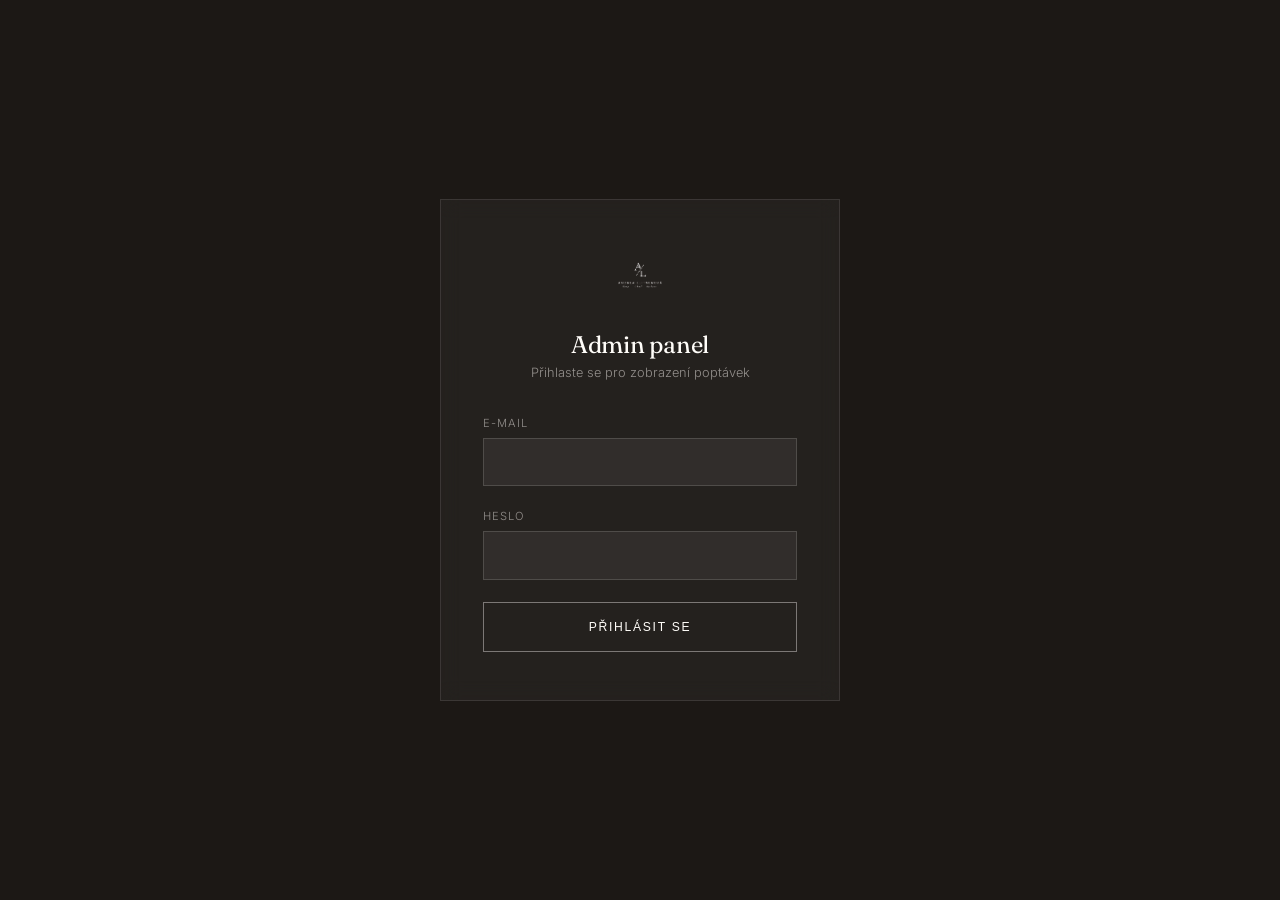
<file: admin.html>
<!DOCTYPE html>
<html lang="cs">
<head>
<meta charset="UTF-8">
<meta name="viewport" content="width=device-width, initial-scale=1.0">
<title>Admin | Andrea Leitnerová</title>
<meta name="robots" content="noindex, nofollow">
<link rel="icon" href="logo.png">
<link rel="preconnect" href="https://fonts.googleapis.com">
<link rel="preconnect" href="https://fonts.gstatic.com" crossorigin>
<link href="https://fonts.googleapis.com/css2?family=Fraunces:ital,opsz,wght@0,9..144,300;0,9..144,400;0,9..144,500;0,9..144,600;1,9..144,400;1,9..144,500&family=Inter:wght@300;400;500;600&display=swap" rel="stylesheet">
<link rel="stylesheet" href="style.css">
</head>
<body class="admin-body">

<!-- ============ LOGIN ============ -->
<div class="admin-login" id="loginScreen">
  <div class="admin-login-box">
    <img src="logo.png" alt="Logo">
    <h1>Admin panel</h1>
    <p class="sub">Přihlaste se pro zobrazení poptávek</p>
    <form id="loginForm">
      <div class="f-group">
        <label for="loginEmail">E-mail</label>
        <input type="email" id="loginEmail" required autocomplete="username">
      </div>
      <div class="f-group">
        <label for="loginPass">Heslo</label>
        <input type="password" id="loginPass" required autocomplete="current-password">
      </div>
      <button type="submit" class="btn btn-gold" style="width:100%;justify-content:center;" id="loginBtn"><span class="btn-line">Přihlásit se</span></button>
      <p class="admin-error" id="loginError">Nesprávný e-mail nebo heslo.</p>
    </form>
  </div>
</div>

<!-- ============ DASHBOARD ============ -->
<div class="admin-dash" id="dashboard">
  <div class="admin-header">
    <div class="nav-mark"><img src="logo.png" alt="Logo"><span>Andrea <em>Leitnerová</em></span></div>
    <button class="admin-logout" id="logoutBtn">Odhlásit se</button>
  </div>

  <div class="admin-main">
    <span class="eyebrow" style="margin-bottom:.6rem;">Přehled</span>
    <h2 class="h-lg" style="margin-bottom:2.4rem;">Poptávky klientek</h2>

    <div class="admin-stats">
      <div class="stat-card"><div class="num" id="statTotal">0</div><div class="label">Celkem poptávek</div></div>
      <div class="stat-card"><div class="num" id="statNew">0</div><div class="label">Nevyřízené</div></div>
      <div class="stat-card"><div class="num" id="statDone">0</div><div class="label">Vyřízené</div></div>
    </div>

    <div class="admin-filters">
      <button class="filter-btn active" data-filter="all">Vše</button>
      <button class="filter-btn" data-filter="new">Nevyřízené</button>
      <button class="filter-btn" data-filter="done">Vyřízené</button>
    </div>

    <div class="inquiry-list" id="inquiryList"></div>
    <div class="empty-state" id="emptyState" style="display:none;">
      <h3>Zatím žádné poptávky</h3>
      <p>Jakmile klientka odešle poptávku z webu, objeví se tady.</p>
    </div>
  </div>
</div>

<script src="admin.js"></script>
</body>
</html>
</file>
<file: style.css>
/* ============================================================
   ANDREA LEITNEROVÁ — LASH & BROW STUDIO
   Shared stylesheet (site + admin)
   ============================================================ */

/* ============ TOKENS ============ */
:root{
  --ivory:#FAF6F0;
  --warm-white:#FFFDF9;
  --sand:#EDE3D6;
  --gold:#B08D57;
  --gold-soft:#C9A876;
  --espresso:#1C1815;
  --espresso-80:rgba(28,24,21,.8);
  --taupe:#8A7F73;
  --line:rgba(28,24,21,.1);
  --danger:#B5533C;
  --success:#5C7A5C;

  --display:'Fraunces', serif;
  --body:'Inter', sans-serif;

  --ease:cubic-bezier(.16,1,.3,1);
  --dur:0.9s;
}
*{margin:0;padding:0;box-sizing:border-box;}
html{scroll-behavior:auto;}
body{
  font-family:var(--body);
  background:var(--ivory);
  color:var(--espresso);
  -webkit-font-smoothing:antialiased;
  overflow-x:hidden;
  font-weight:300;
}
img{display:block;max-width:100%;}
a{color:inherit;text-decoration:none;}
::selection{background:var(--gold);color:var(--warm-white);}

@media (prefers-reduced-motion: reduce){
  *{animation-duration:0.01ms !important; transition-duration:0.01ms !important;}
}

/* ============ TYPE ============ */
h1,h2,h3,h4{font-family:var(--display);font-weight:400;letter-spacing:-0.01em;}
.italic{font-style:italic;font-weight:400;}

.eyebrow{
  font-family:var(--body);
  font-size:.72rem;
  text-transform:uppercase;
  letter-spacing:.28em;
  color:var(--gold);
  display:inline-flex;
  align-items:center;
  gap:.6em;
}
.eyebrow::before{
  content:'';
  width:22px;height:1px;
  background:var(--gold);
  display:inline-block;
}

.h-xl{font-size:clamp(2.8rem,6.4vw,6rem);line-height:1.02;}
.h-lg{font-size:clamp(2.2rem,4.4vw,3.6rem);line-height:1.08;}
.h-md{font-size:clamp(1.6rem,2.6vw,2.2rem);line-height:1.2;}

p.lead{font-size:1.05rem;line-height:1.85;color:var(--espresso-80);font-weight:300;max-width:46ch;}

/* ============ CURL SIGNATURE ============ */
.curl-svg path{
  fill:none;
  stroke:var(--gold);
  stroke-width:1.4;
  stroke-linecap:round;
}

/* ============ LAYOUT ============ */
.wrap{max-width:1260px;margin:0 auto;padding:0 6vw;}
section{position:relative;}
.pad{padding:min(11rem,14vw) 0;}
.dark{background:var(--espresso);color:var(--warm-white);}
.dark p.lead{color:rgba(255,253,249,.65);}
.dark .eyebrow{color:var(--gold-soft);}

.reveal{opacity:0;transform:translateY(40px);}

/* ============ NAV ============ */
nav{
  position:fixed;top:0;left:0;right:0;z-index:900;
  display:flex;align-items:center;justify-content:space-between;
  padding:1.5rem 6vw;
  transition:padding .5s var(--ease), background .5s var(--ease), box-shadow .5s var(--ease);
}
nav.scrolled{
  padding:.9rem 6vw;
  background:rgba(250,246,240,.78);
  backdrop-filter:blur(18px);
  -webkit-backdrop-filter:blur(18px);
  box-shadow:0 1px 0 var(--line);
}
.nav-mark{display:flex;align-items:center;gap:.7rem;cursor:pointer;user-select:none;}
.nav-mark img{height:52px;width:auto;transition:filter .5s var(--ease);filter:brightness(0) invert(1);}
nav.scrolled .nav-mark img{filter:none;}
.nav-mark span{font-family:var(--display);font-size:1.1rem;letter-spacing:.02em;color:var(--warm-white);transition:color .5s var(--ease);display:none;}
nav.scrolled .nav-mark span{color:var(--espresso);}
.nav-mark span em{font-style:italic;color:var(--gold);}

.nav-links{display:flex;gap:2.6rem;list-style:none;}
.nav-links a{
  font-size:.78rem;text-transform:uppercase;letter-spacing:.14em;
  color:var(--warm-white);position:relative;padding-bottom:6px;
  transition:color .5s var(--ease);
}
nav.scrolled .nav-links a{color:var(--espresso);}
.nav-links a::after{
  content:'';position:absolute;left:0;bottom:0;height:1px;width:0;
  background:var(--gold);transition:width .45s var(--ease);
}
.nav-links a:hover::after,.nav-links a.active::after{width:100%;}

.nav-cta{
  font-size:.72rem;text-transform:uppercase;letter-spacing:.14em;
  border:1px solid var(--warm-white);color:var(--warm-white);
  padding:.8rem 1.6rem;transition:all .5s var(--ease);
  cursor:pointer;background:none;
}
nav.scrolled .nav-cta{border-color:var(--espresso);color:var(--espresso);}
.nav-cta:hover{background:var(--gold);border-color:var(--gold);color:var(--warm-white);}

.burger{display:none;flex-direction:column;gap:6px;cursor:pointer;z-index:1200;width:26px;}
.burger span{height:1px;background:var(--warm-white);transition:all .4s var(--ease);}
nav.scrolled .burger span{background:var(--espresso);}
.burger.active span{background:var(--espresso) !important;}
.burger.active span:nth-child(1){transform:translateY(6.5px) rotate(45deg);}
.burger.active span:nth-child(2){opacity:0;}
.burger.active span:nth-child(3){transform:translateY(-6.5px) rotate(-45deg);}

.mobile-menu{
  position:fixed;inset:0;background:var(--ivory);
  z-index:1100;display:flex;flex-direction:column;justify-content:center;
  padding:6vw;gap:1.4rem;
  clip-path:circle(0% at calc(100% - 2.6rem) 2.6rem);
  transition:clip-path .7s var(--ease);
}
.mobile-menu.active{clip-path:circle(150% at calc(100% - 2.6rem) 2.6rem);}
.mobile-menu a{font-family:var(--display);font-size:2.4rem;color:var(--espresso);}

/* Hidden admin entry point (appears after 5 clicks on logo) */
.admin-entry{
  position:fixed;bottom:1.6rem;right:1.6rem;z-index:950;
  background:var(--espresso);color:var(--warm-white);
  font-size:.7rem;text-transform:uppercase;letter-spacing:.12em;
  padding:.8rem 1.3rem;opacity:0;pointer-events:none;transform:translateY(10px);
  transition:all .4s var(--ease);
}
.admin-entry.show{opacity:1;pointer-events:auto;transform:translateY(0);}

/* ============ HERO ============ */
.hero{
  height:100svh;min-height:640px;
  display:flex;align-items:flex-end;
  background:var(--espresso);color:var(--warm-white);
  overflow:hidden;
}
.hero-bg{position:absolute;inset:0;}
.hero-bg img{width:100%;height:100%;object-fit:cover;object-position:60% 20%;opacity:.55;}
.hero-bg::after{
  content:'';position:absolute;inset:0;
  background:linear-gradient(180deg, rgba(28,24,21,.35) 0%, rgba(28,24,21,.35) 40%, rgba(28,24,21,.92) 100%);
}
.hero-grain{position:absolute;inset:0;opacity:.05;mix-blend-mode:overlay;pointer-events:none;
  background-image:url("data:image/svg+xml,%3Csvg xmlns='http://www.w3.org/2000/svg' width='120' height='120'%3E%3Cfilter id='n'%3E%3CfeTurbulence type='fractalNoise' baseFrequency='0.9' numOctaves='2' stitchTiles='stitch'/%3E%3C/filter%3E%3Crect width='100%25' height='100%25' filter='url(%23n)'/%3E%3C/svg%3E");
}
.hero-inner{position:relative;z-index:2;width:100%;padding:0 6vw 4.6rem;display:flex;justify-content:space-between;align-items:flex-end;gap:3rem;}
.hero-copy{max-width:820px;}
.hero-eyebrow{margin-bottom:1.6rem;}
.hero h1{overflow:hidden;}
.hero h1 span{display:block;overflow:hidden;}
.hero h1 .line-inner{display:block;transform:translateY(110%);}
.hero-sub{margin-top:1.6rem;font-family:var(--display);font-style:italic;font-size:1.2rem;color:rgba(255,253,249,.75);}
.hero-cta{display:flex;gap:1rem;margin-top:2.8rem;flex-wrap:wrap;}

.btn{
  display:inline-flex;align-items:center;gap:.6rem;
  font-size:.76rem;text-transform:uppercase;letter-spacing:.14em;
  padding:1.05rem 2.1rem;border:1px solid currentColor;
  cursor:pointer;background:none;
  position:relative;overflow:hidden;
}
.btn-line{position:relative;z-index:2;}
.btn-gold{color:var(--warm-white);border-color:rgba(255,253,249,.4);}
.btn-gold:hover{border-color:var(--gold);}
.btn-fill{background:var(--gold);border-color:var(--gold);color:var(--warm-white);}
.btn-fill:hover{background:var(--gold-soft);border-color:var(--gold-soft);}
.btn-dark{color:var(--espresso);border-color:var(--espresso);}
.btn-dark:hover{background:var(--espresso);color:var(--warm-white);}
.magnetic{transition:transform .25s var(--ease);}

.scroll-cue{
  position:absolute;right:6vw;bottom:2.2rem;z-index:2;
  display:flex;flex-direction:column;align-items:center;gap:.7rem;
  color:rgba(255,253,249,.55);font-size:.68rem;letter-spacing:.2em;text-transform:uppercase;
}
.scroll-cue .rail{width:1px;height:46px;background:rgba(255,253,249,.25);position:relative;overflow:hidden;}
.scroll-cue .rail::after{content:'';position:absolute;top:-100%;left:0;width:100%;height:100%;background:var(--gold);animation:railmove 2.2s ease-in-out infinite;}
@keyframes railmove{0%{top:-100%;}50%{top:100%;}100%{top:100%;}}

/* ============ ABOUT ============ */
.about-grid{display:grid;grid-template-columns:.85fr 1.15fr;gap:5.5vw;align-items:center;}
.about-media{position:relative;}
.about-media img{width:100%;aspect-ratio:4/5;object-fit:cover;}
.about-media .curl-tag{
  position:absolute;left:-2.4rem;bottom:-2.2rem;background:var(--ivory);
  padding:1.6rem 1.9rem;border:1px solid var(--line);max-width:230px;
}
.about-media .curl-tag .eyebrow{margin-bottom:.5rem;}
.about-media .curl-tag p{font-family:var(--display);font-size:1.05rem;font-style:italic;color:var(--espresso);}

.about-copy p.lead{margin-bottom:1.4rem;}
.quote{
  font-family:var(--display);font-style:italic;font-size:clamp(1.4rem,2vw,1.8rem);
  line-height:1.4;color:var(--espresso);margin:2.2rem 0;
  border-left:2px solid var(--gold);padding-left:1.6rem;
}
.signature{font-family:var(--display);font-style:italic;font-size:2rem;color:var(--gold);margin-top:1rem;}
.specialties{display:flex;flex-wrap:wrap;gap:.6rem;margin-top:2.2rem;}
.specialties span{
  font-size:.72rem;text-transform:uppercase;letter-spacing:.08em;
  border:1px solid var(--line);padding:.55rem 1rem;color:var(--taupe);
}

/* ============ SECTION HEAD ============ */
.section-head{text-align:center;margin-bottom:5rem;}
.section-head .eyebrow{justify-content:center;}
.section-head h2{margin-top:1.1rem;}
.section-head .curl-svg{margin:1.4rem auto 0;display:block;}

/* ============ SERVICES ============ */
.service-row{
  display:grid;grid-template-columns:1fr 1fr;gap:5vw;align-items:center;
  padding:5.2rem 0;border-top:1px solid var(--line);
}
.service-row:last-child{border-bottom:1px solid var(--line);}
.service-row:nth-child(even) .s-media{order:2;}
.s-media{position:relative;overflow:hidden;aspect-ratio:5/4;}
.s-media img{width:100%;height:100%;object-fit:cover;transition:transform 1.1s var(--ease);}
.service-row:hover .s-media img{transform:scale(1.06);}
.s-num{font-family:var(--display);font-style:italic;color:var(--gold);font-size:1rem;margin-bottom:1rem;display:block;}
.service-row h3{font-size:clamp(1.8rem,2.6vw,2.4rem);margin-bottom:1.1rem;}
.service-row p.lead{margin-bottom:.9rem;}
.s-link{display:inline-flex;align-items:center;gap:.6rem;margin-top:1.4rem;font-size:.76rem;text-transform:uppercase;letter-spacing:.14em;color:var(--gold);cursor:pointer;background:none;border:none;font-family:var(--body);}
.s-link svg{width:16px;height:16px;transition:transform .4s var(--ease);}
.service-row:hover .s-link svg{transform:translateX(6px);}

/* ============ PRICING ============ */
.pricing-tabs{display:flex;gap:.6rem;justify-content:center;margin-bottom:3.4rem;flex-wrap:wrap;}
.p-tab{
  font-size:.76rem;text-transform:uppercase;letter-spacing:.1em;
  padding:.85rem 1.6rem;border:1px solid var(--line);cursor:pointer;
  background:none;color:var(--taupe);transition:all .35s var(--ease);
}
.p-tab.active{background:var(--espresso);border-color:var(--espresso);color:var(--warm-white);}

.p-panel{display:none;max-width:820px;margin:0 auto;}
.p-panel.active{display:block;}
.p-item{
  display:flex;justify-content:space-between;gap:2rem;align-items:baseline;
  padding:1.5rem 0;border-bottom:1px dashed var(--line);
}
.p-item:first-child{border-top:1px dashed var(--line);}
.p-name{font-family:var(--display);font-size:1.2rem;}
.p-desc{font-size:.86rem;color:var(--taupe);font-weight:300;margin-top:.3rem;max-width:44ch;}
.p-price{font-family:var(--display);font-size:1.25rem;white-space:nowrap;color:var(--gold);}
.p-note{text-align:center;margin-top:3rem;font-size:.86rem;color:var(--taupe);}

/* ============ GALLERY ============ */
.masonry{column-count:4;column-gap:1.1rem;}
.masonry .g-item{break-inside:avoid;margin-bottom:1.1rem;overflow:hidden;position:relative;cursor:zoom-in;}
.masonry .g-item img{width:100%;display:block;transition:transform .8s var(--ease);}
.masonry .g-item:hover img{transform:scale(1.05);}
.masonry .g-item::after{
  content:'';position:absolute;inset:0;background:rgba(28,24,21,0);transition:background .4s var(--ease);
}
.masonry .g-item:hover::after{background:rgba(28,24,21,.12);}

.lightbox{
  position:fixed;inset:0;background:rgba(28,24,21,.97);
  z-index:2000;display:flex;align-items:center;justify-content:center;
  opacity:0;pointer-events:none;transition:opacity .4s var(--ease);
}
.lightbox.active{opacity:1;pointer-events:auto;}
.lightbox img{max-height:88vh;max-width:88vw;object-fit:contain;}
.lightbox-close{position:absolute;top:2rem;right:2.4rem;color:var(--warm-white);font-size:1.8rem;cursor:pointer;font-family:var(--body);}

/* ============ REVIEWS ============ */
.reviews-top{display:flex;justify-content:space-between;align-items:flex-end;margin-bottom:3.6rem;gap:2rem;flex-wrap:wrap;}
.rating-summary{display:flex;align-items:center;gap:1rem;}
.rating-num{font-family:var(--display);font-size:3rem;color:var(--warm-white);}
.rating-stars{color:var(--gold-soft);font-size:1rem;letter-spacing:.1em;}

.marquee-track{display:flex;gap:1.6rem;width:max-content;}
.marquee-viewport{overflow:hidden;}
.review-card{
  width:340px;flex:0 0 auto;
  background:rgba(255,253,249,.03);border:1px solid rgba(255,253,249,.1);
  padding:2.4rem;backdrop-filter:blur(6px);
}
.review-card .stars{color:var(--gold-soft);font-size:1rem;margin-bottom:1.1rem;}
.review-card .r-text{font-size:.94rem;line-height:1.75;color:rgba(255,253,249,.75);font-style:italic;font-family:var(--display);margin-bottom:1.4rem;}
.review-card .r-author{font-size:.78rem;text-transform:uppercase;letter-spacing:.1em;color:var(--warm-white);}

/* ============ CONTACT ============ */
.contact-grid{display:grid;grid-template-columns:1fr 1fr;min-height:640px;}
.contact-info{padding:min(9rem,10vw) 6vw;display:flex;flex-direction:column;justify-content:center;}
.c-item{margin-bottom:2.1rem;}
.c-item h4{font-size:.72rem;text-transform:uppercase;letter-spacing:.2em;color:var(--gold-soft);margin-bottom:.5rem;font-weight:400;}
.c-item p, .c-item a{font-family:var(--display);font-size:1.3rem;color:var(--warm-white);}
.c-item a{border-bottom:1px solid transparent;transition:border-color .3s;}
.c-item a:hover{border-color:var(--gold);}
.contact-map{position:relative;}
.contact-map iframe{width:100%;height:100%;min-height:400px;border:0;filter:grayscale(1) invert(.92) contrast(.85);}

/* ============ FOOTER ============ */
footer{background:var(--espresso);color:rgba(255,253,249,.4);text-align:center;padding:2.2rem 6vw;font-size:.78rem;border-top:1px solid rgba(255,253,249,.08);}
footer em{color:var(--gold-soft);font-style:italic;}

/* ============ MODAL (shared) ============ */
.modal{position:fixed;inset:0;background:rgba(28,24,21,.55);backdrop-filter:blur(10px);z-index:2000;display:flex;align-items:center;justify-content:center;opacity:0;pointer-events:none;transition:opacity .5s var(--ease);padding:2rem;}
.modal.active{opacity:1;pointer-events:auto;}
.modal-box{background:var(--ivory);padding:3.4rem;max-width:480px;width:100%;position:relative;transform:scale(.96);transition:transform .5s var(--ease);max-height:90vh;overflow-y:auto;}
.modal.active .modal-box{transform:scale(1);}
.modal-close{position:absolute;top:1.4rem;right:1.6rem;cursor:pointer;font-size:1.4rem;}
.modal-box h3{font-size:1.6rem;margin-bottom:.6rem;text-align:center;}
.modal-box .modal-sub{text-align:center;font-size:.85rem;color:var(--taupe);margin-bottom:2rem;}
.f-group{margin-bottom:1.4rem;}
.f-group label{display:block;font-size:.7rem;text-transform:uppercase;letter-spacing:.1em;margin-bottom:.5rem;color:var(--taupe);}
.f-group input,.f-group select,.f-group textarea{
  width:100%;padding:.9rem 1rem;border:1px solid var(--line);background:var(--warm-white);
  font-family:var(--body);font-size:.92rem;outline:none;transition:border-color .3s;
}
.f-group input:focus,.f-group textarea:focus,.f-group select:focus{border-color:var(--gold);}
.f-row{display:grid;grid-template-columns:1fr 1fr;gap:1rem;}
.form-note{font-size:.76rem;color:var(--taupe);margin-top:1rem;text-align:center;}
.form-success{display:none;text-align:center;padding:1rem 0;}
.form-success.show{display:block;}
.form-success .check{font-family:var(--display);font-size:2.4rem;color:var(--gold);margin-bottom:1rem;}

/* ============ RESPONSIVE (site) ============ */
@media (max-width:1100px){ .masonry{column-count:3;} }
@media (max-width:992px){
  .about-grid,.contact-grid,.service-row{grid-template-columns:1fr;}
  .service-row:nth-child(even) .s-media{order:0;}
  .about-media .curl-tag{position:static;margin-top:1.4rem;max-width:none;}
  .masonry{column-count:2;}
}
@media (max-width:768px){
  .nav-links,.nav-cta{display:none;}
  .burger{display:flex;}
  .pad{padding:6rem 0;}
  .hero-inner{flex-direction:column;align-items:flex-start;gap:2rem;}
  .scroll-cue{display:none;}
  .masonry{column-count:2;column-gap:.7rem;}
  .masonry .g-item{margin-bottom:.7rem;}
  .contact-map{min-height:320px;}
  .f-row{grid-template-columns:1fr;}
}

/* ============================================================
   ADMIN PANEL
   ============================================================ */
.admin-body{background:var(--espresso);color:var(--warm-white);min-height:100vh;}

.admin-login{
  min-height:100vh;display:flex;align-items:center;justify-content:center;padding:2rem;
}
.admin-login-box{
  width:100%;max-width:400px;background:rgba(255,253,249,.04);
  border:1px solid rgba(255,253,249,.1);padding:3rem 2.6rem;backdrop-filter:blur(10px);
}
.admin-login-box img{height:56px;margin:0 auto 1.6rem;filter:brightness(0) invert(1);}
.admin-login-box h1{text-align:center;font-size:1.5rem;margin-bottom:.4rem;}
.admin-login-box .sub{text-align:center;font-size:.8rem;color:rgba(255,253,249,.5);margin-bottom:2.2rem;}
.admin-login-box .f-group label{color:rgba(255,253,249,.5);}
.admin-login-box .f-group input{background:rgba(255,253,249,.06);border-color:rgba(255,253,249,.15);color:var(--warm-white);}
.admin-login-box .f-group input:focus{border-color:var(--gold);}
.admin-error{color:#E29587;font-size:.8rem;margin-top:1rem;text-align:center;display:none;}
.admin-error.show{display:block;}

.admin-dash{display:none;}
.admin-dash.show{display:block;}
.admin-header{
  display:flex;justify-content:space-between;align-items:center;
  padding:1.6rem 3vw;border-bottom:1px solid rgba(255,253,249,.08);
  position:sticky;top:0;background:var(--espresso);z-index:10;
}
.admin-header .nav-mark img{height:38px;}
.admin-header .nav-mark span{display:inline;color:var(--warm-white);}
.admin-logout{font-size:.72rem;text-transform:uppercase;letter-spacing:.1em;color:rgba(255,253,249,.5);cursor:pointer;border:1px solid rgba(255,253,249,.2);padding:.6rem 1.2rem;background:none;}
.admin-logout:hover{color:var(--warm-white);border-color:var(--warm-white);}

.admin-main{padding:3rem 3vw 6rem;max-width:1200px;margin:0 auto;}
.admin-stats{display:grid;grid-template-columns:repeat(auto-fit,minmax(180px,1fr));gap:1.2rem;margin-bottom:3rem;}
.stat-card{background:rgba(255,253,249,.04);border:1px solid rgba(255,253,249,.08);padding:1.8rem;}
.stat-card .num{font-family:var(--display);font-size:2.4rem;color:var(--gold-soft);}
.stat-card .label{font-size:.72rem;text-transform:uppercase;letter-spacing:.1em;color:rgba(255,253,249,.5);margin-top:.4rem;}

.admin-filters{display:flex;gap:.6rem;margin-bottom:1.6rem;flex-wrap:wrap;}
.filter-btn{font-size:.72rem;text-transform:uppercase;letter-spacing:.1em;padding:.6rem 1.2rem;border:1px solid rgba(255,253,249,.15);background:none;color:rgba(255,253,249,.6);cursor:pointer;}
.filter-btn.active{background:var(--gold);border-color:var(--gold);color:var(--espresso);}

.inquiry-list{display:flex;flex-direction:column;gap:1rem;}
.inquiry-card{
  background:rgba(255,253,249,.04);border:1px solid rgba(255,253,249,.08);
  padding:1.8rem 2rem;display:grid;grid-template-columns:1fr auto;gap:1.4rem;align-items:start;
}
.inquiry-card .iq-name{font-family:var(--display);font-size:1.3rem;}
.inquiry-card .iq-meta{font-size:.8rem;color:rgba(255,253,249,.5);margin-top:.3rem;}
.inquiry-card .iq-meta span{color:var(--gold-soft);}
.inquiry-card .iq-note{font-size:.9rem;color:rgba(255,253,249,.75);margin-top:.9rem;line-height:1.6;}
.iq-actions{display:flex;flex-direction:column;gap:.5rem;align-items:flex-end;}
.iq-badge{font-size:.66rem;text-transform:uppercase;letter-spacing:.1em;padding:.35rem .8rem;border:1px solid rgba(255,253,249,.2);}
.iq-badge.new{color:var(--gold-soft);border-color:var(--gold-soft);}
.iq-badge.done{color:var(--success);border-color:var(--success);}
.iq-btn{font-size:.7rem;text-transform:uppercase;letter-spacing:.08em;background:none;border:1px solid rgba(255,253,249,.2);color:rgba(255,253,249,.7);padding:.5rem .9rem;cursor:pointer;transition:all .3s;}
.iq-btn:hover{border-color:var(--warm-white);color:var(--warm-white);}
.iq-btn.danger:hover{border-color:var(--danger);color:var(--danger);}
.empty-state{text-align:center;padding:5rem 0;color:rgba(255,253,249,.4);}
.empty-state h3{color:rgba(255,253,249,.7);margin-bottom:.6rem;}

@media (max-width:640px){
  .inquiry-card{grid-template-columns:1fr;}
  .iq-actions{flex-direction:row;align-items:center;}
}
</file>
